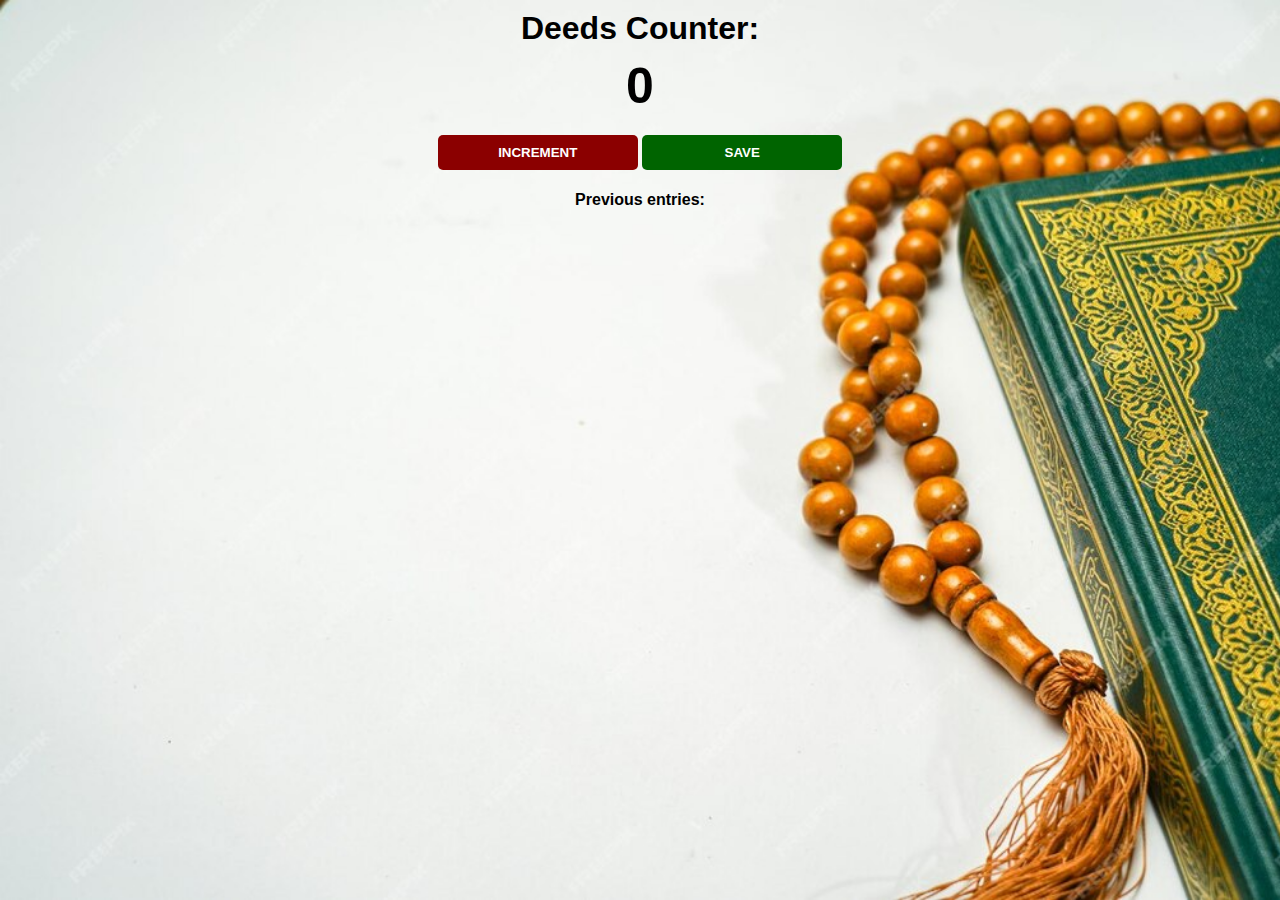
<file: practice1/index.html>
<html>
    <head>
        <link rel="stylesheet" href="style.css">
    </head>
    <body>
        <h1>Deeds Counter:</h1>
        <h2 id="count-el">0</h2>
        <button id="increment-btn" onclick="increment()">INCREMENT</button>
        <button id="save-btn" onclick="save()">SAVE</button>
        <p id="save-el">Previous entries: </p>
        <script src="index.js">
            nnerText
        </script>
    </body>
</html>
</file>
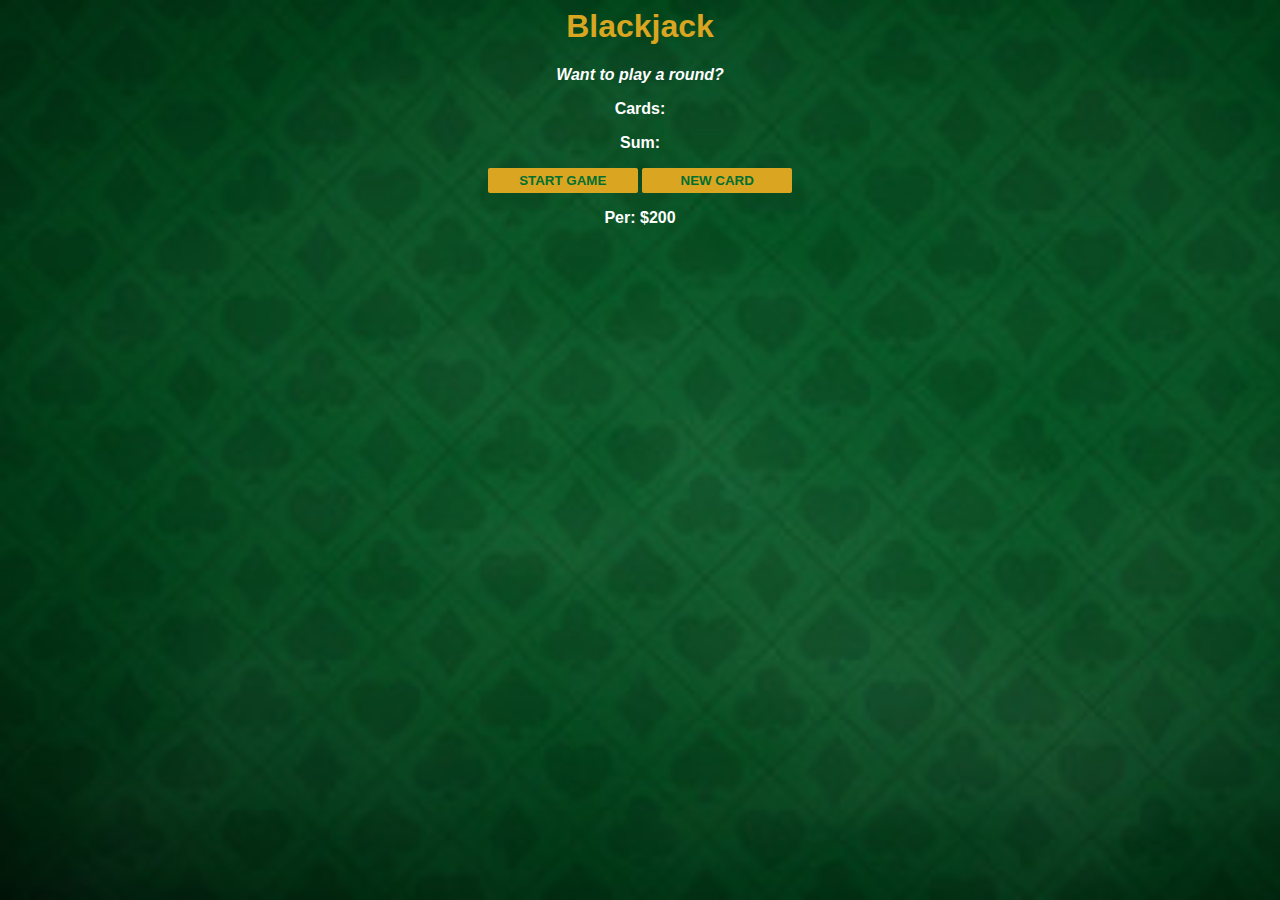
<file: practice3/index.html>
<html>
    <head>
        <link rel="Stylesheet" href="index.css">
        <title>Game</title>
    </head>
    <body>
        <h1>Blackjack</h1>
        <p id="message-el">Want to play a round?</p>
        <p id="cards-el">Cards:</p>
        <p id="sum-el">Sum:</p>
        <button onclick="startGame()">START GAME</button>
        <button onclick="newCard()">NEW CARD</button>
        <p id="player-el"></p>
        <script src="index.js"></script>
    </body>
</html>
</file>
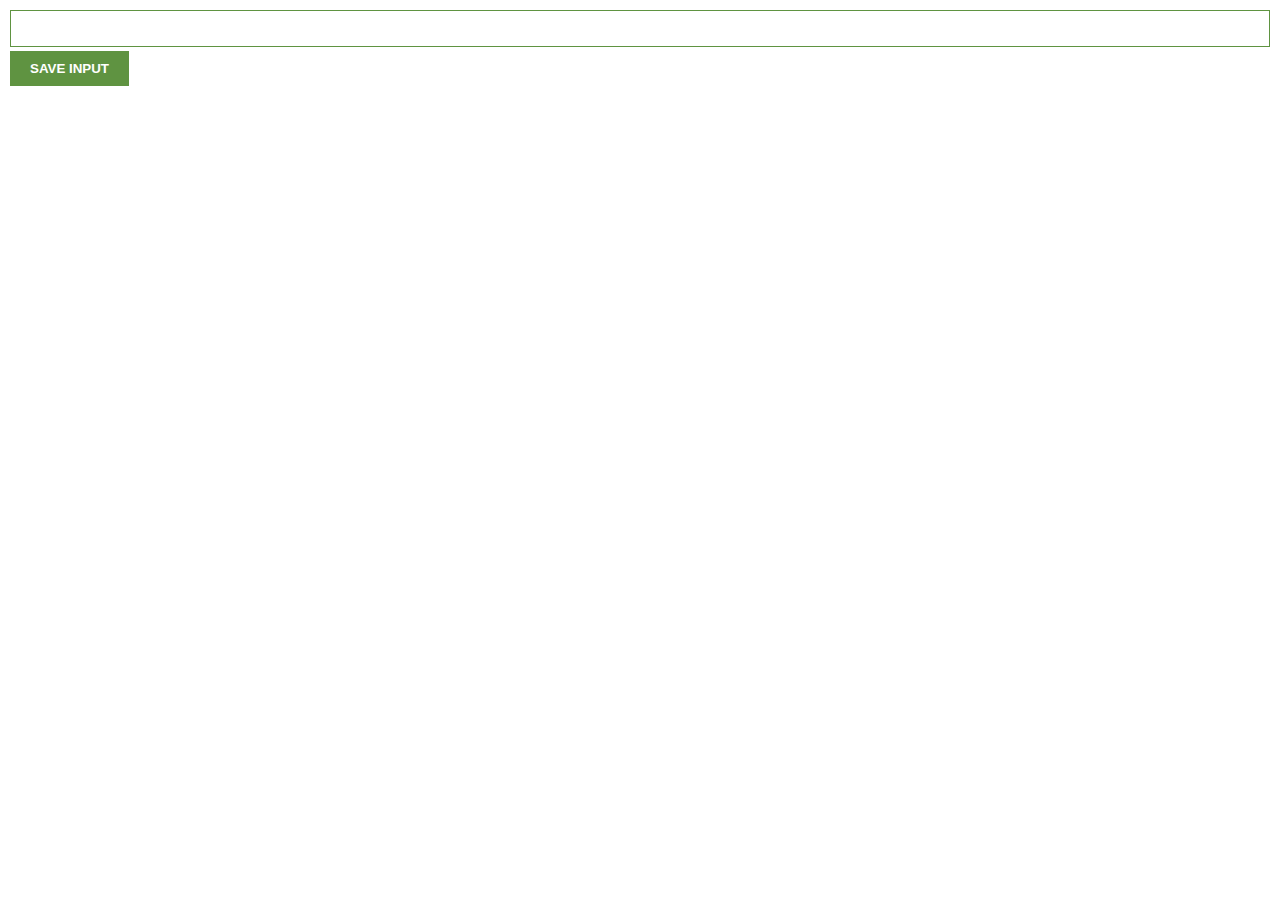
<file: practice4/index.html>
<html>
    <head>
        <link rel="stylesheet" href="index.css">
    </head>
    <body>
        <input type="text" id="input-el">
        <button id="input-btn">SAVE INPUT</button>
        <ul id="ul-el">
        </ul>
        <script src="index.js"></script>
    </body>
</html>
</file>
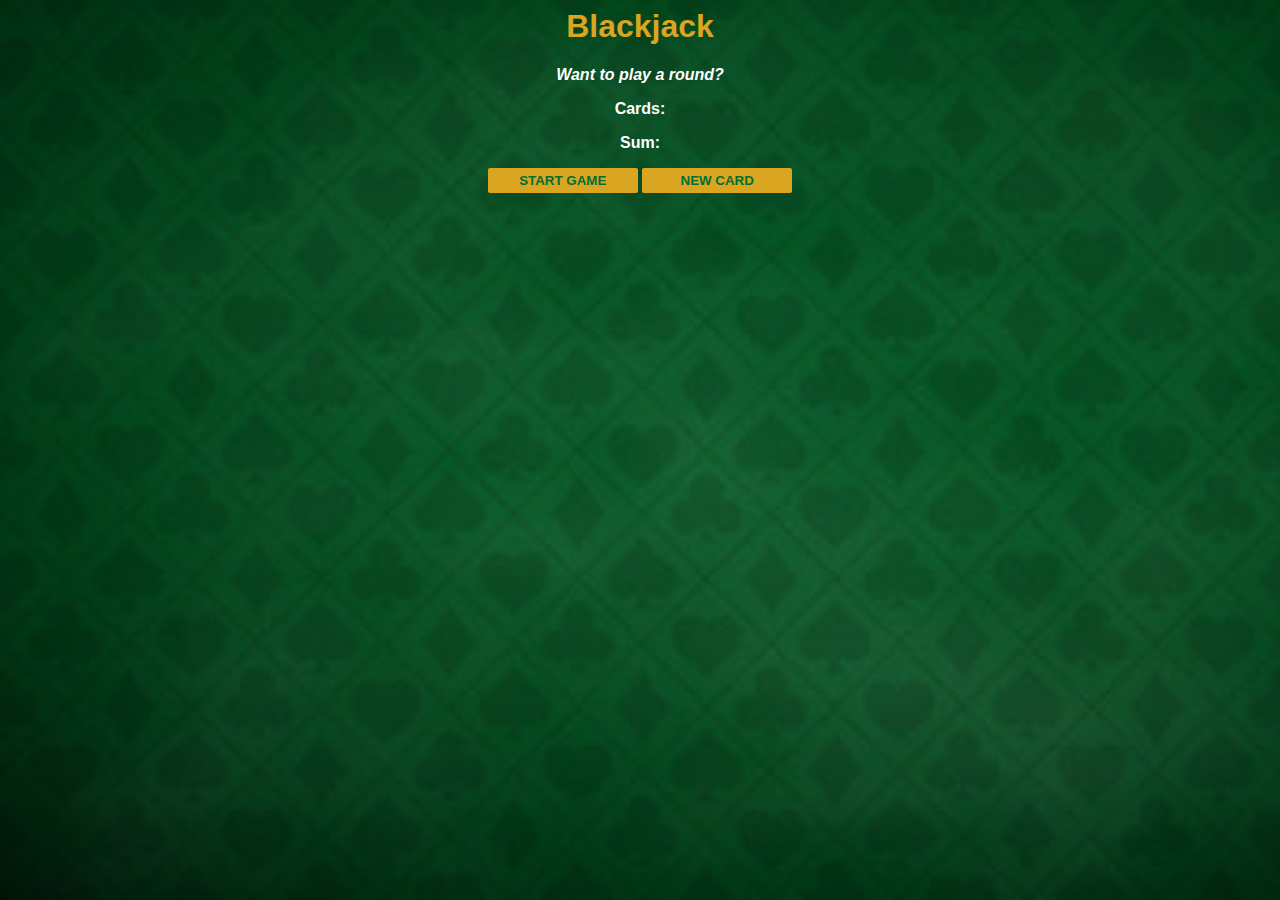
<file: practice2/start.html>
<html>
    <head>
        <link rel="Stylesheet" href="start.css">
        <title>Game</title>
    </head>
    <body>
        <h1>Blackjack</h1>
        <p id="message-el">Want to play a round?</p>
        <p id="cards-el">Cards:</p>
        <p id="sum-el">Sum:</p>
        <button onclick="startGame()">START GAME</button>
        <button onclick="newCard()">NEW CARD</button>
        <script src="start.js"></script>
    </body>
</html>
</file>
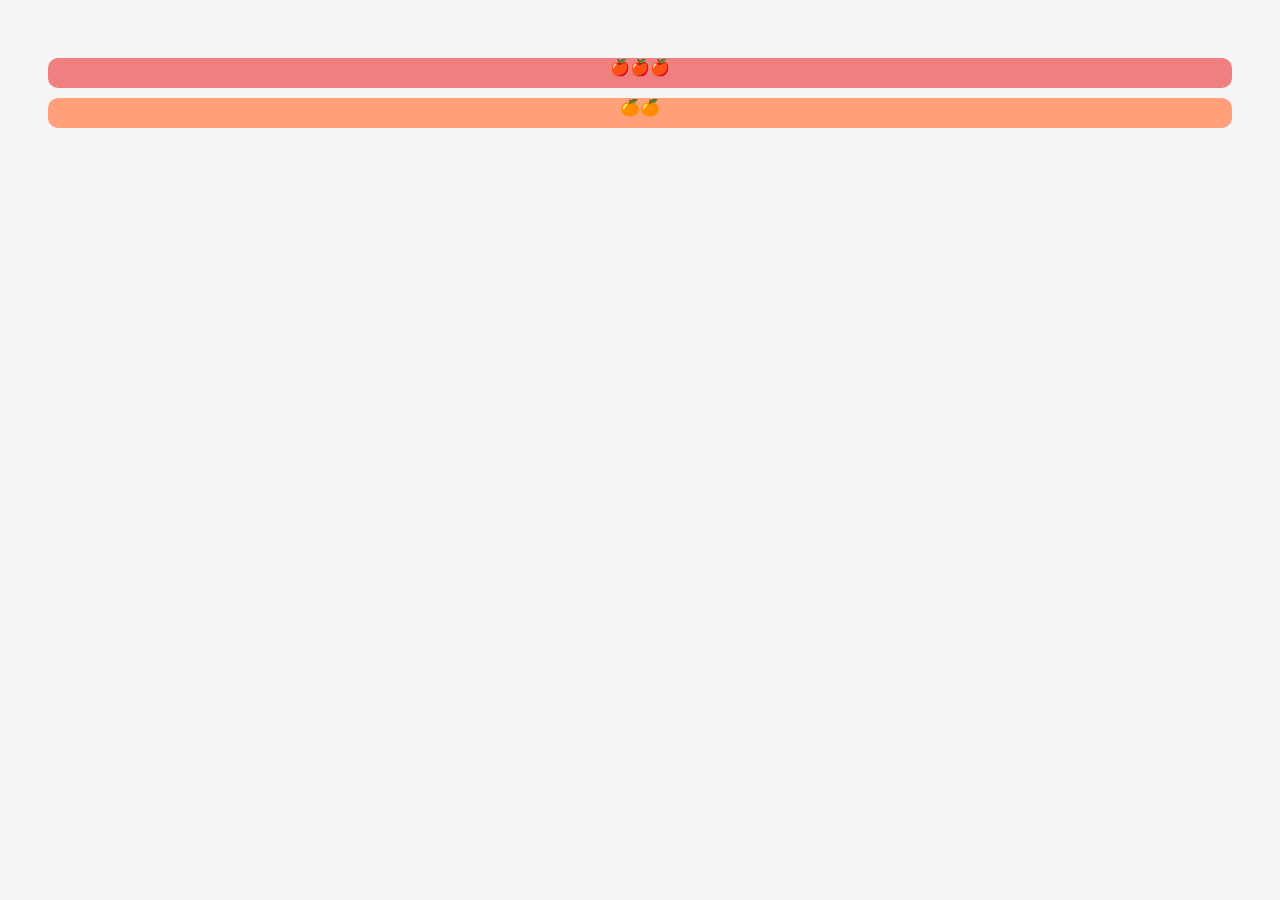
<file: practice3/sort.html>
<html>
    <head>
        <link rel="stylesheet" href="sort.css">
    </head>
    <body>
        <div id="apple-shelf"></div>  
        <div id="orange-shelf"></div>
        <script src="sort.js"></script>
    </body>
</html>
</file>
<file: practice1/style.css>
body {
    background-image: url("tasbeh.jpg");
    background-size: cover;
    font-family: -apple-system, BlinkMacSystemFont, 'Segoe UI', Roboto, Oxygen, Ubuntu, Cantarell, 'Open Sans', 'Helvetica Neue', sans-serif;
    font-weight: bold;
    text-align: center;
}

h1 {
    margin-top: 10px;
    margin-bottom: 10px;
}

h2 {
    font-size: 50px;
    margin-top: 0;
    margin-bottom: 20px;
}

button {
    border: none;
    padding-top: 10px;
    padding-bottom: 10px;
    color: white;
    font-weight: bold;
    width: 200px;
    margin-bottom: 5px;
    border-radius: 5px;
}

#increment-btn {
    background: darkred;
}

#save-btn {
    background: darkgreen;
}
</file>
<file: practice3/index.css>
body {
    font-family: 'Trebuchet MS', 'Lucida Sans Unicode', 'Lucida Grande', Arial, sans-serif;
    background-image: url("table.jpg");
    background-size: cover;
    font-weight: bold;
    color: white;
    text-align: center;
}

h1 {
    color: goldenrod;
}

#message-el {
    font-style: italic;
} 
button {
    color: #016f32;
    width: 150px;
    background: goldenrod;
    padding-top: 5px;
    padding-bottom: 5px;
    font-weight: bold;
    border: none;
    border-radius: 2px;
}
</file>
<file: practice4/index.css>
body {
    margin: 0;
    padding: 10px;
    font-family: Arial, Helvetica, sans-serif;
}

input {
    width: 100%;
    padding: 10px;
    box-sizing: border-box;
    border: 1px solid #5f9341;
    margin-bottom: 4px;
}

button {
    background: #5f9341;
    color: white;
    padding: 10px 20px;
    border: none;
    font-weight: bold;
}
ul {
    margin-top: 20px;
    list-style: none;
    padding-left: 0;
}

li {
    margin-top: 5px;
}

a {
    color: #5f9341;
}
</file>
<file: practice2/start.css>
body {
    font-family: 'Trebuchet MS', 'Lucida Sans Unicode', 'Lucida Grande', Arial, sans-serif;
    background-image: url("table.jpg");
    background-size: cover;
    font-weight: bold;
    color: white;
    text-align: center;
}

h1 {
    color: goldenrod;
}

#message-el {
    font-style: italic;
} 
button {
    color: #016f32;
    width: 150px;
    background: goldenrod;
    padding-top: 5px;
    padding-bottom: 5px;
    font-weight: bold;
    border: none;
    border-radius: 2px;
}
</file>
<file: practice3/sort.css>
body {
    padding: 40px;
    background: whitesmoke;
    text-align: center;
}

#apple-shelf {
    background: lightcoral;
    border-radius: 10px;
    height: 30px;
    margin: 10px 0;
}

#orange-shelf {
    background: lightsalmon;
    border-radius: 10px;
    height: 30px;
}
</file>
